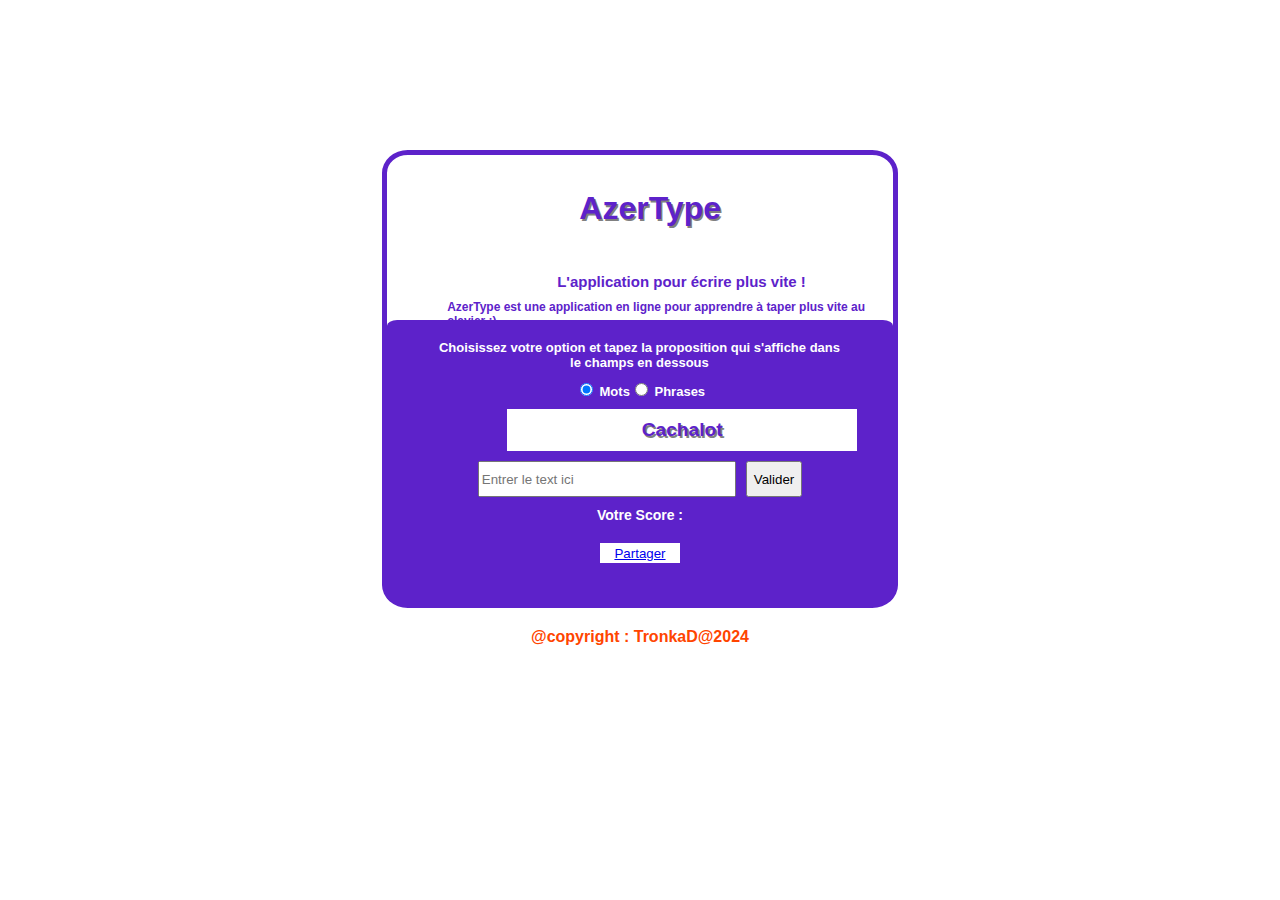
<file: app_azertype/index.html>
<!DOCTYPE html>
<html lang="en">
<head>
    <meta charset="UTF-8">
    <meta name="viewport" content="width=device-width, initial-scale=1.0">
    <title>Application AzerType !</title>
    <link rel="stylesheet" href="styles.css">
</head>
<body>
    <header>
        <!-- Votre but est de coder une application en ligne nommée “AzerType”.
            L’objectif de cette application est d’apprendre à taper plus vite au clavier, 
            en tapant le plus rapidement possible et dans un temps imparti des mots proposés par l’application.
        -->
    </header>
    <main>
        <section class="global-section">
            <section class="first-section">
                <div class="container">
                    <div class="app-title">AzerType</div>
                    <div class="sub-title">L'application pour écrire plus vite !</div>
                    <div class="app-role">AzerType est une application en ligne pour apprendre à taper plus vite au clavier :)</div>
                </div>
            </section>
            <section class="second-section">
                <div class="">
                    <div class="instruction">
                        Choisissez votre option et tapez la proposition qui s'affiche dans le champs en dessous
                    </div>
                    <div class="radio-type">
                        <div>
                            <input type="radio" id="choice" name="choice" value="1" checked>
                            <label for="choice">Mots</label>
                        </div>
                        <div>
                            <input type="radio" id="choice" name="choice" value="2">
                            <label for="choice">Phrases</label>
                        </div>
                    </div>
                    <div class="input-word">
                        <div class="display-word"></div>
                    </div>
                    <div class="input-box">
                        <input type="text" name="text" placeholder="Entrer le text ici" class="user-text">
                        <input type="submit"  id="btn-validate" value="Valider">
                    </div>
                    <div class="score">Votre Score : <span class="display-score"></span></div>
                    <div class="btn-send">
                        <button type="button"><a href="#modal1" class="sender">Partager</a></button>
                    </div>
                </div>
            </section>
        </section> 
    </main>
    <footer>
        <div class="footer-container">
            @copyright : TronkaD@2024
        </div>
    </footer>

    <div class="popupBlackground modal" id="modal1" aria-hidden="true" aria-labelledby="title-modal">
        <div class="popup modal-wrapper">
            <div class="modal-window">
                <div class="close-modal"><button class="fermer">X</button></div>
            </div>
            <div class="title-modal">Partagez votre score</div>
            <form>
                <div class="input-modal">
                    <label for="nom">Votre nom</label>
                    <input type="text" name="nom" placeholder="Entez votre nom" id="name">
                </div>
                <div class="input-modal">
                    <label for="email">A qui voulez-vous partagez?</label>
                    <input type="email" name="email" placeholder="exemaple@gmail.com" id="email">
                </div>
               <div class="btn-sender">
                    <button type="submit" id="btnEnvoieEmail">Partager</button>
               </div>
            </form>
        </div>
    </div>
    <!-- <script src="scripts/config.js" defer></script> -->
    <!-- <script src="scripts/script.js" defer></script> -->
    <script src="scripts/main.js" defer></script> 
    <script src="scripts/modal.js" defer></script> 
</body>
</html>
</file>
<file: app_azertype/styles.css>
body{
    font-family: Arial, Helvetica, sans-serif;
    font-weight: bold;
}
.global-section{
    max-width: 40%;
    min-width: 40%;
    height: auto;
    margin:auto;
    margin-top: 150px;
    border: 5px solid rgb(93, 34, 202);
    border-radius: 5%;
}
.first-section{
    max-height: 130px;
    min-height: 120px;
}
.app-title{
    margin: 5% 38% 5% 38%;
    padding: 10px 0px 10px 0px;
    color: rgb(93, 34, 202);
    font-size: 2rem;
    text-shadow: 0.1rem 0.1rem gray;
}
.sub-title{
    color: rgb(93, 34, 202);
    font-size: 15px;
    margin-left: 170px;
    padding: 10px 0px 10px 0px; 
}
.app-role{
    color: rgb(93, 34, 202);
    font-size: 12px;
    margin-left: 60px; 
}
.second-section{
    background-color: rgb(93, 34, 202);
    max-width: 100%;
    color: white;
    margin: 10px 0px 0px 0px;
    padding-top: 20px;
    padding-bottom: 20px;
    border-radius: 2%;
    /* border: 3px solid green; */
}
.instruction{
    max-width: 80%;
   margin-left: 50px;
    text-align: center;
    font-size: 13px;
}

.radio-type, .input-box, .score, .btn-send{
    display: flex;
    flex-direction: row;
    justify-content: center;
}

.input-word{
    display: flex;
    flex-direction: row;
    justify-content: center;
    width: 350px;
    padding: 10px 0 10px 0;
    background-color: white;
    text-align: justify;
    color: rgb(93, 34, 202);
    font-size: 1.2rem;
    text-shadow: 0.1rem 0.1rem gray;
    margin: 10px 0 10px 120px;
}
.radio-type{
    margin: 10px 0px 5px 0;
    font-size: 13px;
}
.user-text{
    width: 250px;
    height: 30px;
    margin-right: 10px;
}
#btn{
    margin-left: 10px;
}
.score{
    font-size: 14px;
    margin-top: 10px;
}
.btn-send{
    margin-top: 20px;
    margin-bottom: 20px;
}
button{
    width: 80px;
    height: 20px;
    color: rgb(93, 34, 202);
    background-color: white;
    border:none;
}

.footer-container{
        display: flex;
        flex-direction: row;
        justify-content: center;
        color: orangered;
        margin-top: 20px;
}

.modal{
    position: fixed;
    display: flex;
    justify-content: center;
    align-items: center;
    top: 0px;
    left: 0px;
    width: 100%;
    height: 100%;
    background: rgba(0, 0, 0, 0.5);
    display: none;
}
.modal-wrapper{
    position: fixed;
    width: 200px;
    height: 250px;
    color: rgb(93, 34, 202);
    background-color: white;
    border: 5px solid rgb(93, 34, 202);
    border-radius: 5px;
    box-shadow: 2px 2px 2px 2px gray;
    padding: 30px;
}
.input-modal{
    display: flex;
    flex-direction: column;
    padding-top: 10px;
}
.input-modal label{
    margin-bottom: 10px;
    margin-top: 20px;
    font-size: 12px;
}
.input-modal input{
    height: 25px;
}
.btn-sender{
    display: flex;
    justify-content: center;
}
.btn-sender button{
    display: flex;
    justify-content: center;
    align-items: center;
    margin-top: 20px; 
    padding: 10px;
    color:white;
    background-color: rgb(93, 34, 202);
}
.title-modal{
    font-size: 1rem;
    text-shadow: 0.1rem 0.1rem gray;
    text-align: center;
    margin-top: 20px;
}
.modal-window{
    color:white;
    text-align: right;
    margin: -30px -30px 0px -30px;
    padding:5px 0px 5px 0px;
}
.fermer{
    width: 30px;
    font-weight: bold;
}
.erreur-message{
    margin-top: 10px;
}
</file>
